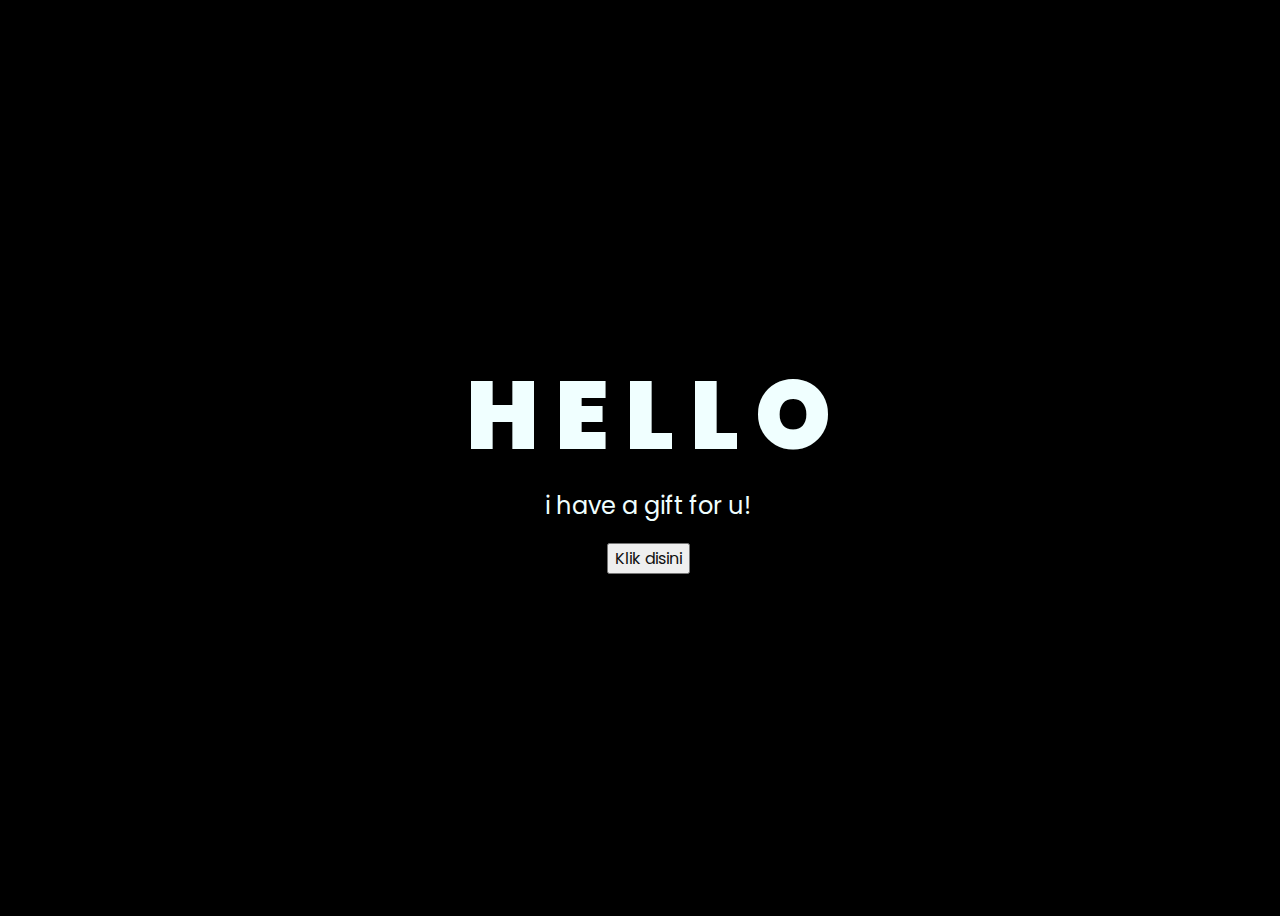
<file: index.html>
<!DOCTYPE html>
<html lang="en">

<head>
    <meta charset="UTF-8">
    <meta http-equiv="X-UA-Compatible" content="IE=edge">
    <meta name="viewport" content="width=device-width, initial-scale=1.0">
    <link rel="stylesheet" href="css/style.css">
    <link rel="icon" href="img/flowers.png" type="image/x-icon">
    <title>Flowers</title>
</head>

<body>
    <div class="greetings">
        <!-- silahkan menambah kata sesuai keinginan dengan <span>text...</span -->
        <span>H</span>
        <span>E</span>
        <span>L</span>
        <span>L</span>
        <span>O</span>
    </div>
    <div class="description">
        <span>i have a gift for u!</span>
    </div>
    <div class="button">
        <button>
            <a href="flowers.html">Klik disini</a>
        </button>

    </div>
</body>

</html>
</file>
<file: css/style.css>
@import url('https://fonts.googleapis.com/css2?family=Poppins:ital,wght@0,500;1,900&display=swap');

* {
    font-family: 'Poppins', cursive;
}

body {
    color: azure;
    width: 100%;
    height: 100vh;
    display: flex;
    flex-direction: column;
    align-items: center;
    justify-content: center;
    background-color: black;
}

.greetings {
    font-size: 6rem;
    font-weight: 900;
}

.greetings>span {
    animation: glow 2.5s ease-in-out infinite;
}

@keyframes glow {

    0%,
    100% {
        color: #fff;
        text-shadow: 0 0 12px #39c6d6, 0 0 50px #39c6d6, 0 0 100px #39c6d6;
    }

    10%,
    90% {
        color: #111;
        text-shadow: none;
    }
}

.greetings>span:nth-child(2) {
    animation-delay: .2s;
}

.greetings>span:nth-child(3) {
    animation-delay: .4s;
}

.greetings>span:nth-child(4) {
    animation-delay: .6s;
}

.greetings>span:nth-child(5) {
    animation-delay: .8s;
}

.description {
    font-size: 1.5rem;
    margin-bottom: 20px;
}

.button a {
    text-decoration: none;
    font-size: 1rem;
    color: #111;
}

@media screen and (max-width:574px) {
    .greetings {
        display: block;
        font-size: 3rem;
        font-weight: 500;
        text-align: center;
    }

    .description {
        font-size: 1rem;
    }

    .button a {
        font-size: .5rem;
    }
}
</file>
